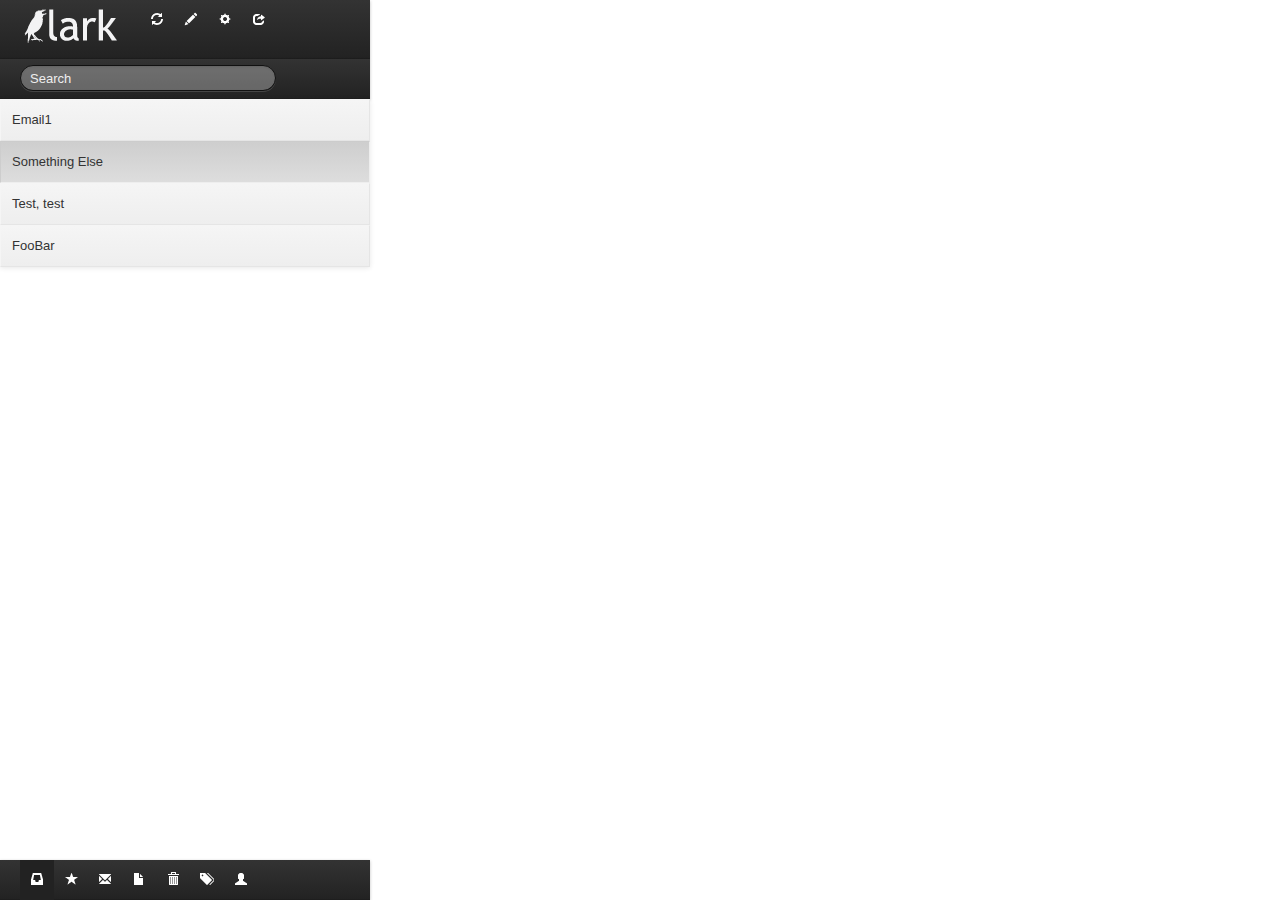
<file: client/public/index.html>
<!DOCTYPE html>
<html lang="en">
  <head>
    <meta charset="utf-8"/>
    <link rel="stylesheet" type="text/css" href="css/jquery-ui-1.8.18.custom.css"/>
    <link rel="stylesheet" type="text/css" href="css/bootstrap.min.css"/>
    <link rel="stylesheet" type="text/css" href="css/lark.css"/>
    <script src="js/jquery-1.7.1.min.js"></script>
    <script src="js/jquery-ui-1.8.18.custom.min.js"></script>
    <script src="js/bootstrap.min.js"></script>
  </head>

  <body>

    <div class="container" style="margin: 0;">
      <div class="row" id="page">
        <div class="span4">

          <div class="navbar navbar-fixed">
            <div class="navbar-inner">
              <div class="container">
                <a class="brand" href="#"><img src="img/lark.png"/></a>
 
                <ul class="nav">
                  <li><a href="#"><i class="icon-refresh icon-white"></i></a></li>
                  <li><a href="#"><i class="icon-pencil icon-white"></i></a></li>
                  <li><a href="#"><i class="icon-cog icon-white"></i></a></li>
                  <li><a href="#"><i class="icon-share icon-white"></i></a></li>
                </ul>
              </div>
            </div>
          </div>

          <div class="navbar">
            <div class="navbar-inner" style="height: 40px">
              <div class="container">
                <form class="navbar-search" id="search" action="#">
                  <input type="text" id="searchbox" class="search-query span2" placeholder="Search" autocomplete="off" style="height: 16px; width: 236px">
                </form>
              </div>
            </div>
          </div>

          <div id="email-list" class="dynamic-list">
            <ul>
              <li>Email1</li>
              <li class="active">Something Else</li>
              <li>Test, test</li>
              <li>FooBar</li>
            </ul>
          </div>

          <div id="footer">
            <div class="navbar span4 float-bottom">
              <div class="navbar-inner">
                <div class="container">
                  <ul class="nav">
                    <li class="active"><a href="#"><i class="icon-inbox icon-white"></i></a></li>
                    <li><a href="#"><i class="icon-star icon-white"></i></a></li>
                    <li><a href="#"><i class="icon-envelope icon-white"></i></a></li>
                    <li><a href="#"><i class="icon-file icon-white"></i></a></li>
                    <li><a href="#"><i class="icon-trash icon-white"></i></a></li>
                    <li><a href="#"><i class="icon-tags icon-white"></i></a></li>
                    <li><a href="#"><i class="icon-user icon-white"></i></a></li>
                  </ul>
                </div>
              </div>
            </div>

          </div>
        </div>

        <div class="span8" id="email">
        </div>
      </div>
    </div>


    <script src="js/lark.js"></script>
    <script type="text/javascript">
/*
      Lark.init();

      if(Lark.session){
        Lark.GUI.load_state();
      } else {
        Lark.GUI.display_page('login');
      }
*/
    </script>
  </body>
</html>
</file>
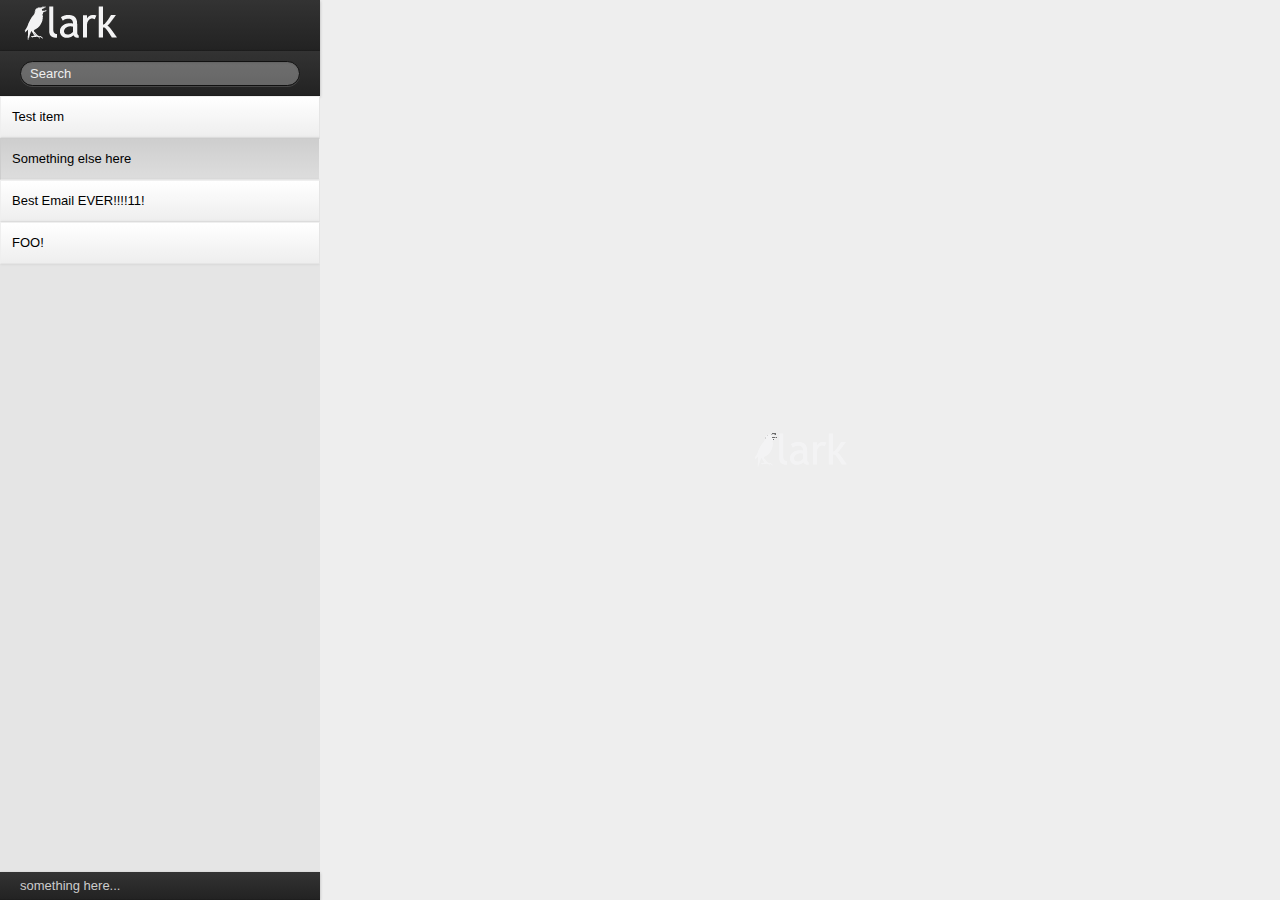
<file: client/public/index2.html>
<!DOCTYPE html>
<html lang="en">
  <head>
    <link rel="stylesheet" type="text/css" href="css/lark2.css"/>
    <script src="js/jquery-1.7.1.min.js"></script>
    <script src="js/touch-scroll.min.js"></script>

    <meta name="apple-mobile-web-app-capable" content="yes"/>
    <meta name="viewport" content="user-scalable=no, width=device-width"/>
  </head>

  <body ontouchmove="event.preventDefault();">

    <div class="left-col">
      <table class="nav">
        <tr height="0px"><td>

            <div class="navbar">
              <a class="brand" href="#"><img src="img/lark.png"/></a>
            </div>
            <div class="navbar">
              <form class="navbar-search" id="search" action="#">
                <input type="text" id="searchbox" class="search-query" placeholder="Search" autocomplete="off">
              </form>
            </div>
        </td></tr>

        <tr><td id="search-list">
          <div class="scroll-list">
            <div class="list-item">
              Test item
            </div>
            <div class="list-item active">
              Something else here
            </div>
            <div class="list-item">
              Best Email EVER!!!!11!
            </div>
            <div class="list-item">
              FOO!
            </div>
          </div>
        </td></tr>

        <tr height="0px"><td>
          <div class="navbar">
            something here...
          </div>
        </td></tr>

      </table>
    </div>


    <div class="right-col">
      
    </div>

    <script>
      //$('#search-list').touchScroll();
    </script>
  </body>
</html>
</file>
<file: client/public/css/lark.css>
.navbar-inner {
  -webkit-border-radius: 0px;
  -moz-border-radius: 0px;
  border-radius: 0px;
}

.navbar {
  margin-bottom: 0px;
  margin-top: 0px;
}

html, body {height: 100%;}

#page {
  min-height: 100%;
}

.float-bottom {
  position: absolute;
  bottom: 0;
  margin: 0;
}

.email-list {
  overflow:auto;
	padding-bottom: 42px;
}

.dynamic-list {
  /*-webkit-box-shadow: rgb(255, 255, 255) 0px 1px 0px 0px inset, rgba(0, 0, 0, 0.0976563) 0px 1px 5px 0px;*/
  background-color: #DDD;
  background-repeat: repeat-x;
  margin: 0;
}

.dynamic-list ul {
  margin: 0;
  -webkit-box-shadow: rgb(255, 255, 255) 0px 1px 0px 0px inset, rgba(0, 0, 0, 0.0976563) 0px 1px 5px 0px;
}

.dynamic-list li {
  margin: 0;
  padding: 11px;
  border-top: 1px solid whiteSmoke;
  border-left: 1px solid whiteSmoke;
  border-right: 1px solid #E5E5E5;
  border-bottom: 1px solid #E5E5E5;
  background-image: -webkit-linear-gradient(top, whiteSmoke 0%, #EEE 100%);
  list-style-image: none;
  list-style-position: outside;
  list-style-type: none;
}

.dynamic-list li.active {
  margin: 0;
  padding: 11px;
  border-bottom: 1px solid #EEE;
  border-right: 1px solid #EEE;
  border-left: 1px solid #CDCDCD;
  border-top: 1px solid #CCC;
  background-image: -webkit-linear-gradient(top, #CECECE 0%, #DDD 100%);
  list-style-image: none;
  list-style-position: outside;
  list-style-type: none;
}
</file>
<file: client/public/css/lark2.css>
html, body {
  height: 100%;
}

body {
  margin: 0;
  padding: 0;
  font-family: 'Helvetica Neue', Helvetica, Arial, sans-serif;
  font-size: 13px;
  line-height: 18px;
}

form, input {
  margin: 0;
}

table, tr, td {
  border: 0;
  padding: 0;
  margin: 0;
  vertical-align: top;
  border-collapse: collapse;
}

table.nav {
  height: 100%;
  width: 100%;
}



/* Styling */

.left-col {
  width: 320px;
  height: 100%;
  float: left;
}

.right-col {
  height: 100%;
  margin-left: 320px;
  background-color: #EEE;
  background-image: url(../img/lark.png);
  background-repeat: no-repeat;
  background-position: center;
}


.navbar {
  -webkit-box-shadow: rgba(0, 0, 0, 0.246094) 0px 1px 3px 0px, rgba(0, 0, 0, 0.0976563) 0px -1px 0px 0px inset;
  box-shadow: rgba(0, 0, 0, 0.246094) 0px 1px 3px 0px, rgba(0, 0, 0, 0.0976563) 0px -1px 0px 0px inset;
  background-color: #2C2C2C;
  background-image: -webkit-linear-gradient(top, #333, #222);
  background-repeat: repeat-x;
  color: #333;
  display: block;
  padding: 5px 20px 5px 20px;
  color: #CCC;
}

.navbar-search {
  margin: 5px 20px 5px 0px;
}

.search-query {
  padding-left: 14px;
  padding-right: 14px;
  -webkit-border-radius: 14px;
  -moz-border-radius: 14px;
  border-radius: 14px;
  width: 100%;
}

.navbar .search-query{
  padding: 4px 9px;
  font-family: "Helvetica Neue", Helvetica, Arial, sans-serif;
  font-size: 13px;
  font-weight: normal;
  line-height: 1;
  color: #ffffff;
  color: rgba(255, 255, 255, 0.75);
  background: #666;
  background: rgba(255, 255, 255, 0.3);
  border: 1px solid #111;
  -webkit-box-shadow: inset 0 1px 2px rgba(0, 0, 0, 0.1), 0 1px 0px rgba(255, 255, 255, 0.15);
  -moz-box-shadow: inset 0 1px 2px rgba(0, 0, 0, 0.1), 0 1px 0px rgba(255, 255, 255, 0.15);
  box-shadow: inset 0 1px 2px rgba(0, 0, 0, 0.1), 0 1px 0px rgba(255, 255, 255, 0.15);
}

.navbar .search-query :-moz-placeholder {
  color: #eeeeee;
}
.navbar .search-query::-webkit-input-placeholder {
  color: #eeeeee;
}

.navbar .search-query:hover {
  color: #ffffff;
  background-color: #999999;
  background-color: rgba(255, 255, 255, 0.5);
}

.navbar .search-query:focus, .navbar .search-query.focused {
  padding: 5px 10px;
  color: #333333;
  text-shadow: 0 1px 0 #ffffff;
  background-color: #ffffff;
  border: 0;
  -webkit-box-shadow: 0 0 3px rgba(0, 0, 0, 0.15);
  -moz-box-shadow: 0 0 3px rgba(0, 0, 0, 0.15);
  box-shadow: 0 0 3px rgba(0, 0, 0, 0.15);
  outline: 0;
}

.scroll-list {
  min-height: 100px;
  overflow: auto;
  height: 100%;
  background-color: #E5E5E5;
}

.list-item {
  -webkit-box-shadow: 0px 1px 5px 0px rgba(0, 0, 0, 0.0976563);
  -moz-box-shadow: 0 0 3px rgba(0, 0, 0, 0.0976563);
  box-shadow: 0 0 3px rgba(0, 0, 0, 0.0976563);
  padding: 11px;
  border-top: 1px solid #EFEFEF;
  border-left: 1px solid #EFEFEF;
  border-right: 1px solid #E5E5E5;
  border-bottom: 1px solid #E5E5E5;
  background-image: -webkit-linear-gradient(top, #FFF 0%, #EEE 100%);
  cursor: pointer;
}

.list-item:hover {
  border-top-color:  #E3F1FA;
  border-left-color: #E3F1FA;
  border-bottom-color: #CCD8E0;
  border-right-color: #CCD8E0;
  background-image: -webkit-linear-gradient(top, #E6F2FA 0%, #D1E2ED 100%);
}

.list-item.active, .list-item:active, .list-item.active:hover {
  border-bottom: 1px solid #EEE;
  border-right: 1px solid #EEE;
  border-left: 1px solid #CDCDCD;
  border-top: 1px solid #CCC;
  background-image: -webkit-linear-gradient(top, #CECECE 0%, #DDD 100%);
}
</file>
